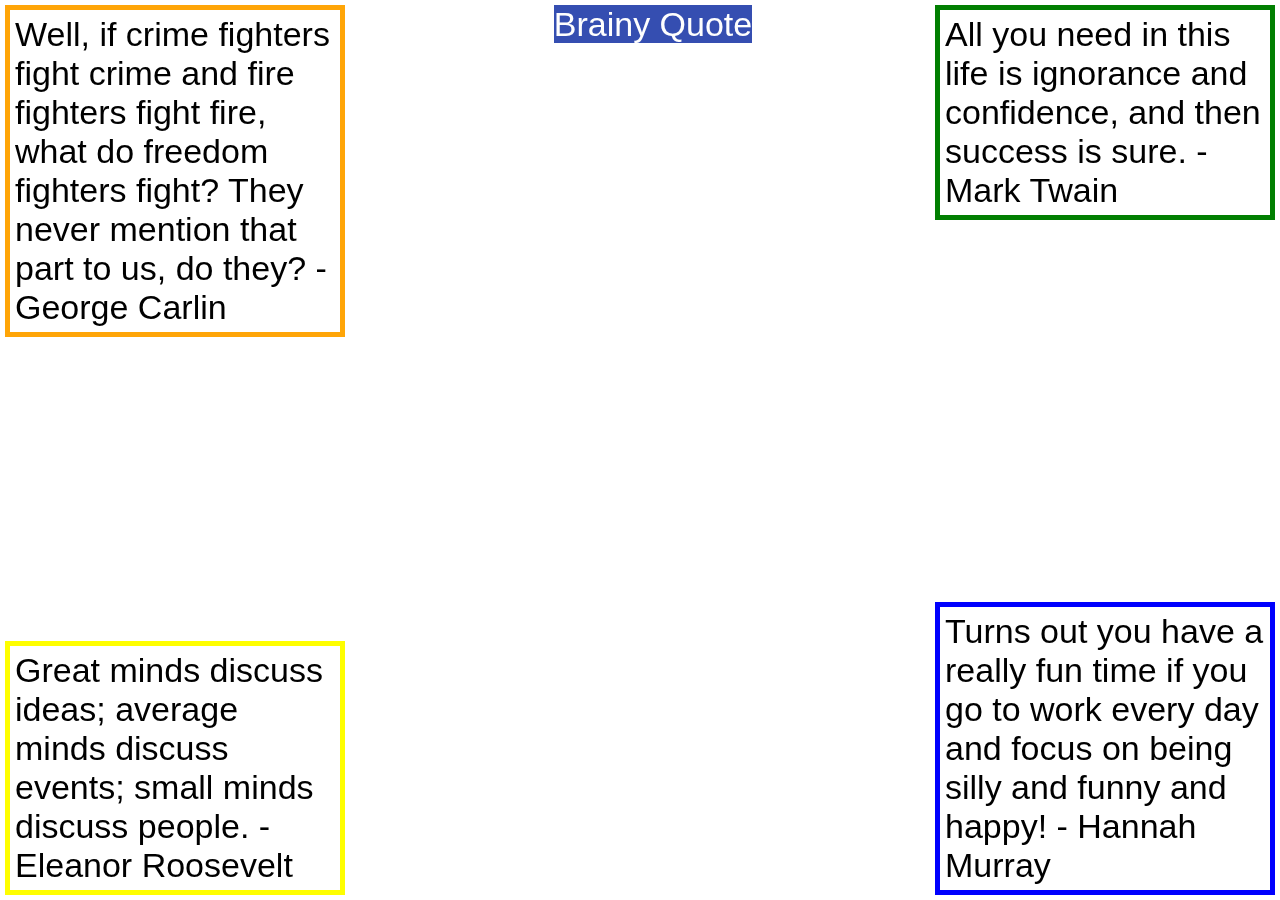
<file: mysite/site/css/index.htm>
<!DOCTYPE html>
<html>
<head>
  <title>Blocks</title>
  <!-- Do not change this file - add your CSS styling 
       rules to the blocks.css file included below -->
  <link type="text/css" rel="stylesheet" href="blocks.css">
</head>
<body>
<div id="one">
Turns out you have a really fun time if you 
go to work every day and focus on being 
silly and funny and happy! - Hannah Murray
</div>
<div id="two">
All you need in this life is ignorance and confidence, 
and then success is sure. - Mark Twain
</div>
<div id="three">
Well, if crime fighters fight crime and fire fighters 
fight fire, what do freedom fighters fight? They never 
mention that part to us, do they? - George Carlin
</div>
<div id="four">
Great minds discuss ideas; average minds discuss events;
small minds discuss people. - Eleanor Roosevelt
</div>
<p id="link">
<a href="https://www.brainyquote.com/" target="_blank">
Brainy Quote
</a>
</p>
</body>
</html>
</file>
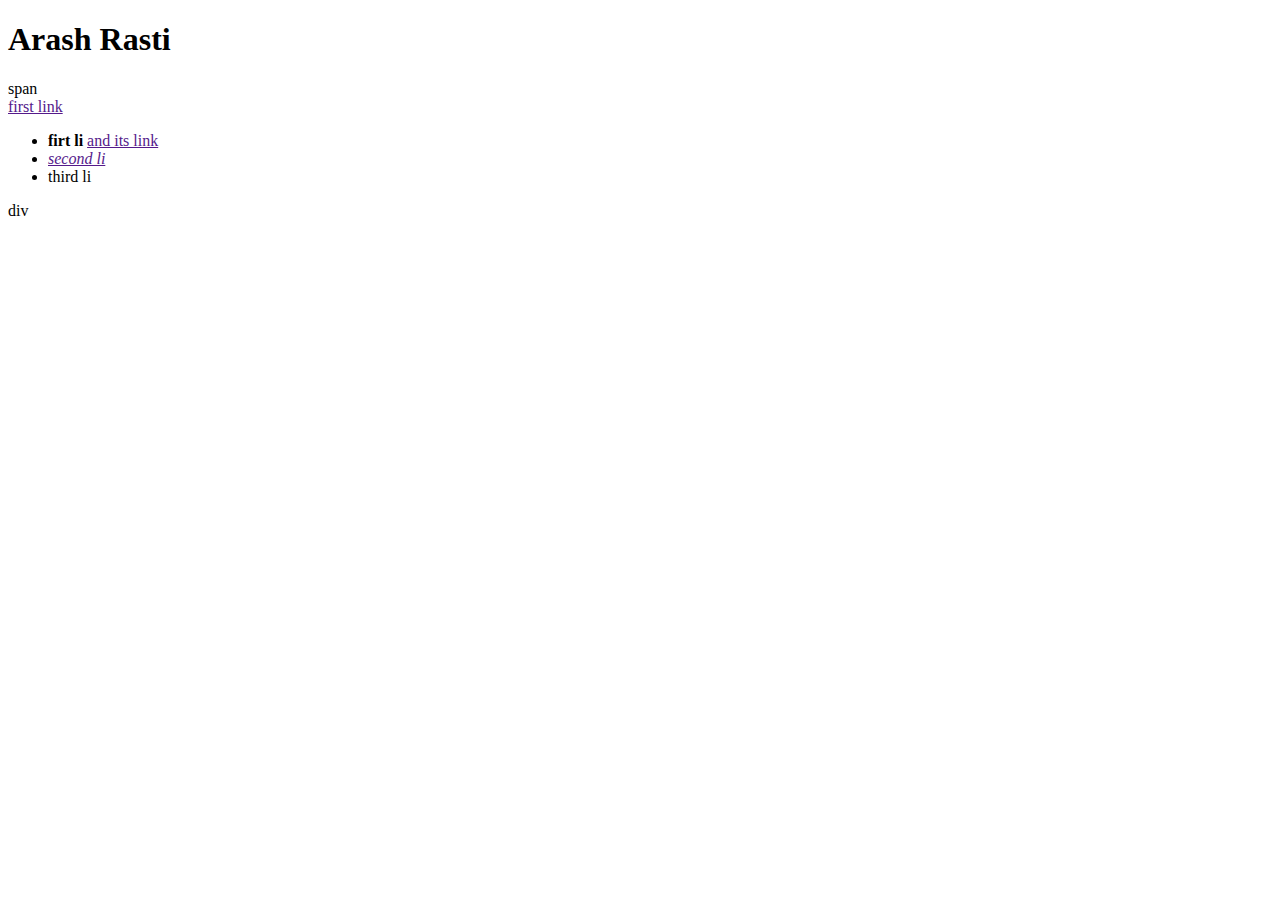
<file: mysite/site/dj4e.htm>
<!DOCTYPE html>
<html lang="en">
<head>
  <title>Arash Rasti 9983a4 </title>
  <meta charset="UTF-8">
</head>
<body>

<h1> Arash Rasti </h1>
<span> span </span>
<div>
    <a href="" target="blank"> first link </a>
    <ul>
        <li><strong> firt li </strong> <a href=""> and its link </a></li>
        <li><em><a href=""> second li </a></em></li>
        <li> third li </li>
    </ul>
    
    div
</div>


</body>
</html>
</file>
<file: mysite/site/css/blocks.css>
/* This is a partial blocks.css, you need to add more rules
   to this file to complete the assignment.  Do not add any CSS
   styling to the original index.htm / start.htm */

   body {
    font-family: "Helvetica Neue", Helvetica, Arial, sans-serif;
    font-size: 34px;
}

/* Here is one of many  CSS rules you will need... */
#one {
    border: 5px solid #0000fe;
    margin: 5px;
    padding: 5px;
    position: fixed;
    width: 25%;
    right: 0px;
    bottom: 0px;
}
#two {
    border: 5px solid #017f01;
    margin: 5px;
    padding: 5px;
    position: fixed;
    width: 25%;
    right: 0px;
    top: 0px;
}
#three {
    border: 5px solid #ffa507;
    margin: 5px;
    padding: 5px;
    position: fixed;
    width: 25%;
    left: 0px;
    top: 0px;
}
#four {
    border: 5px solid #fefe00;
    margin: 5px;
    padding: 5px;
    position: fixed;
    width: 25%;
    left: 0px;
    bottom: 0px;
}
p {
    position: fixed;
    margin: 5px;
    padding: 0px;
    text-align: center;
    width: 100%;
    top: 0px;
    z-index: -2;
}
a {
    font-family: "Helvetica Neue", Helvetica, Arial, sans-serif;
    text-decoration: none;
    color: #fefefe;
    background-color: #354eb1;
}
</file>
